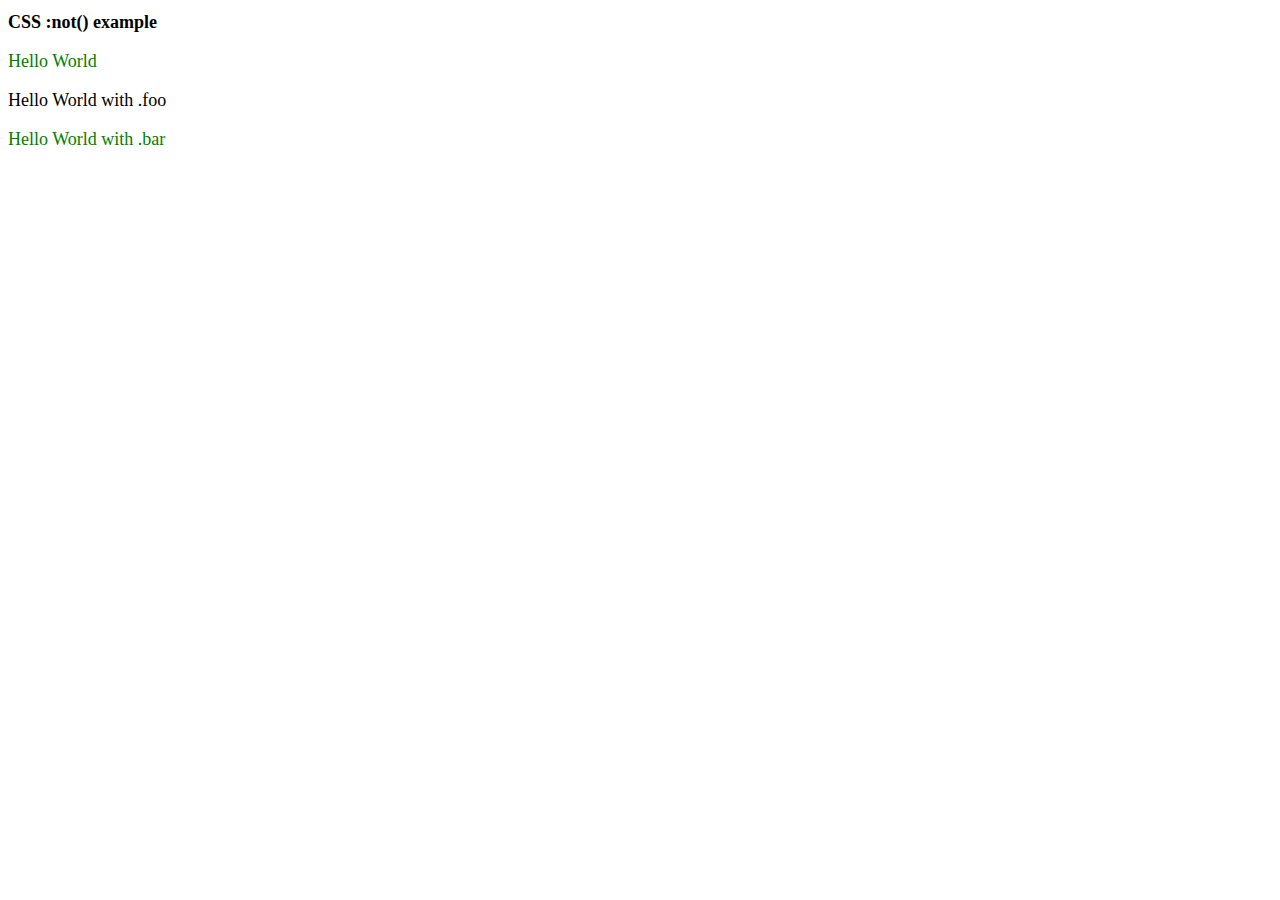
<file: cssnot/index.html>
<!DOCTYPE html>
<html>
  <head>
    <meta charset="utf-8" />
    <title>CSS :not() example</title>
    <link rel="stylesheet" href="index.css" />
  </head>
  <body>
    <h1>CSS :not() example</h1>
    <div>
      <p>Hello World</p>
      <p class="foo">Hello World with .foo</p>
      <p class="bar">Hello World with .bar</p>
    </div>
    <script></script>
  </body>
</html>
</file>
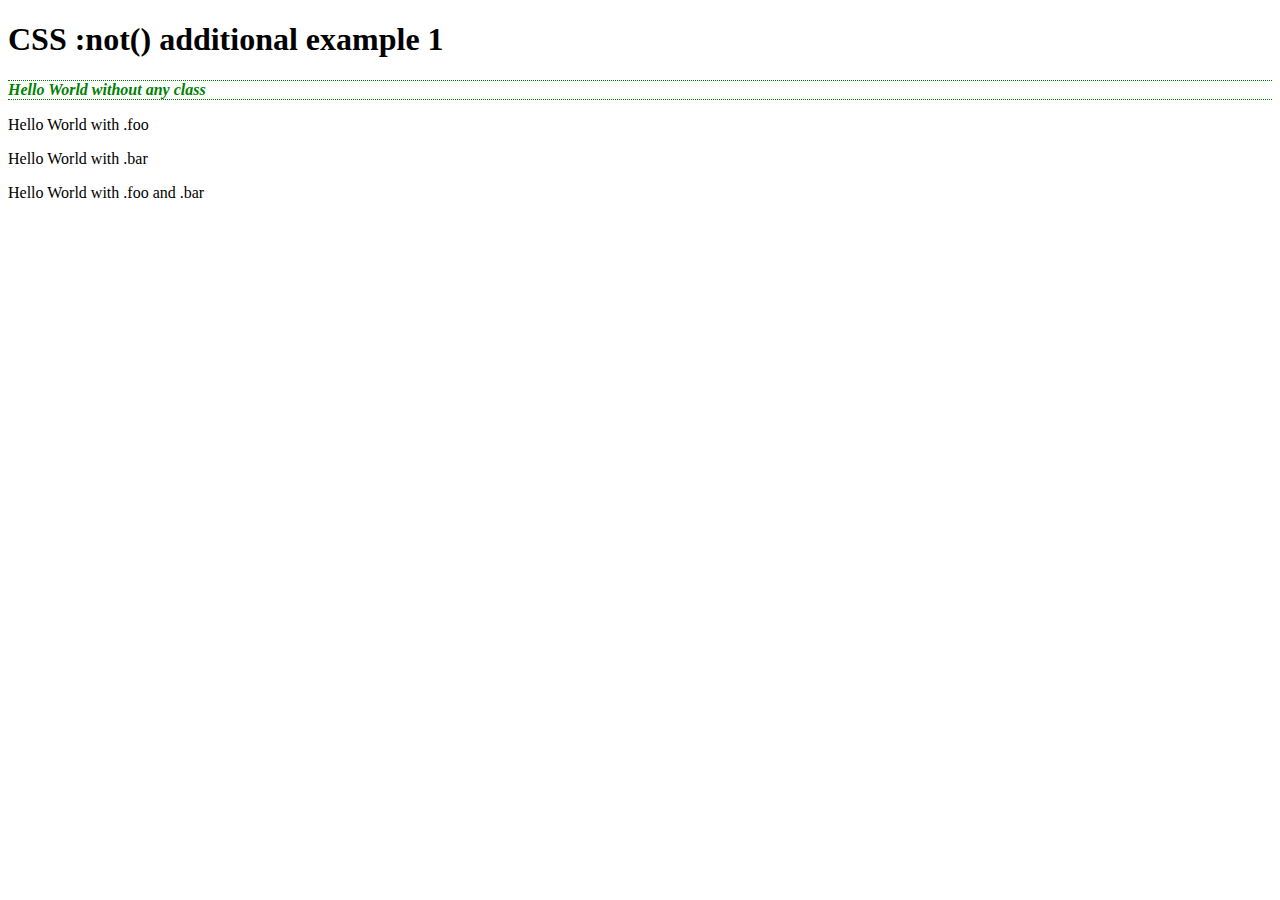
<file: cssnot2/index.html>
<!DOCTYPE html>
<html>
  <head>
    <meta charset="utf-8" />
    <title>CSS :not() example</title>
    <link rel="stylesheet" href="index.css" />
  </head>
  <body>
    <h1>CSS :not() additional example 1</h1>
    <div>
      <p>Hello World without any class</p>
      <p class="foo">Hello World with .foo</p>
      <p class="bar">Hello World with .bar</p>
      <p class="foo bar">Hello World with .foo and .bar</p>
    </div>
    <script></script>
  </body>
</html>
</file>
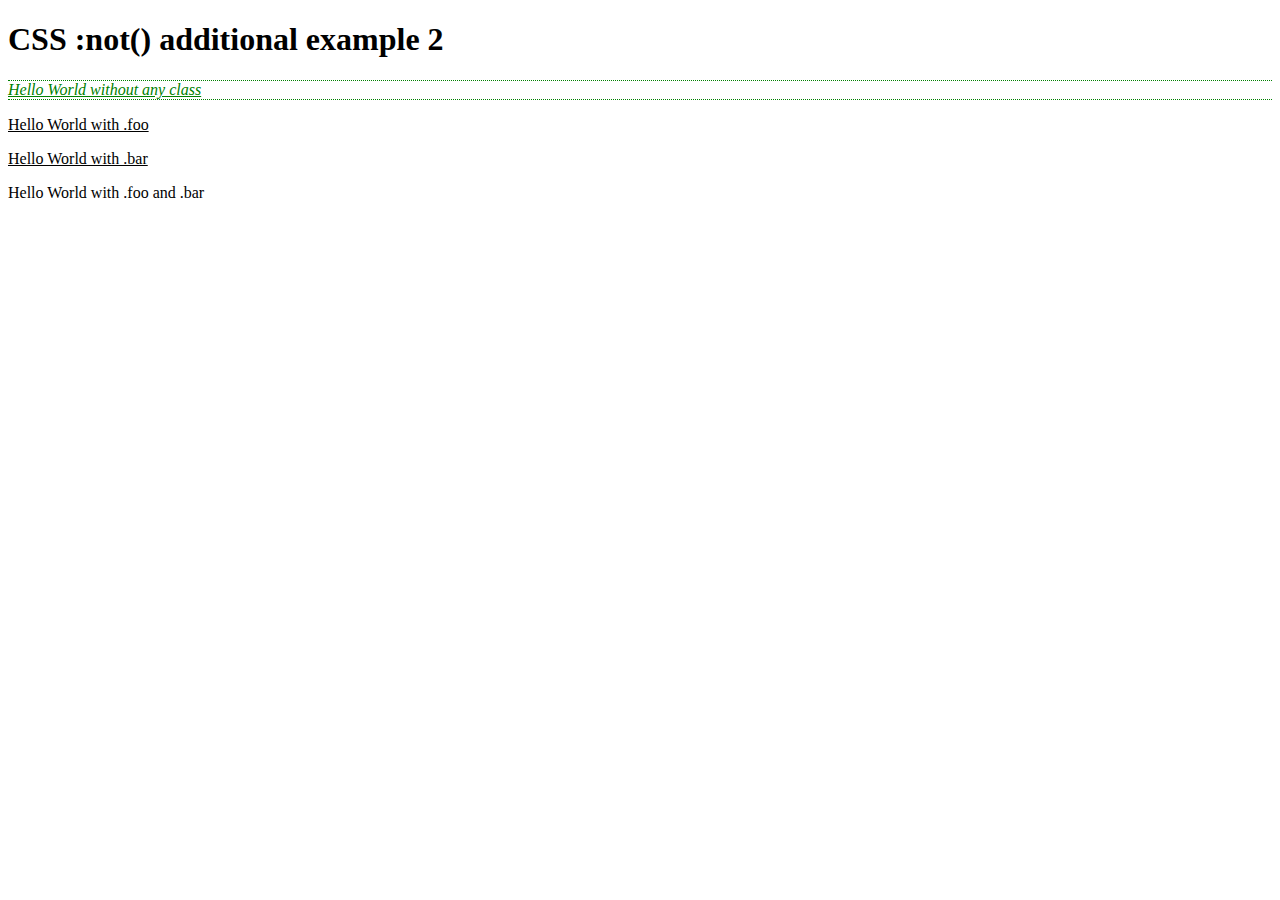
<file: cssnot3/index.html>
<!DOCTYPE html>
<html>
  <head>
    <meta charset="utf-8" />
    <title>CSS :not() example</title>
    <link rel="stylesheet" href="index.css" />
  </head>
  <body>
    <h1>CSS :not() additional example 2</h1>
    <div>
      <p>Hello World without any class</p>
      <p class="foo">Hello World with .foo</p>
      <p class="bar">Hello World with .bar</p>
      <p class="foo bar">Hello World with .foo and .bar</p>
    </div>
    <script></script>
  </body>
</html>
</file>
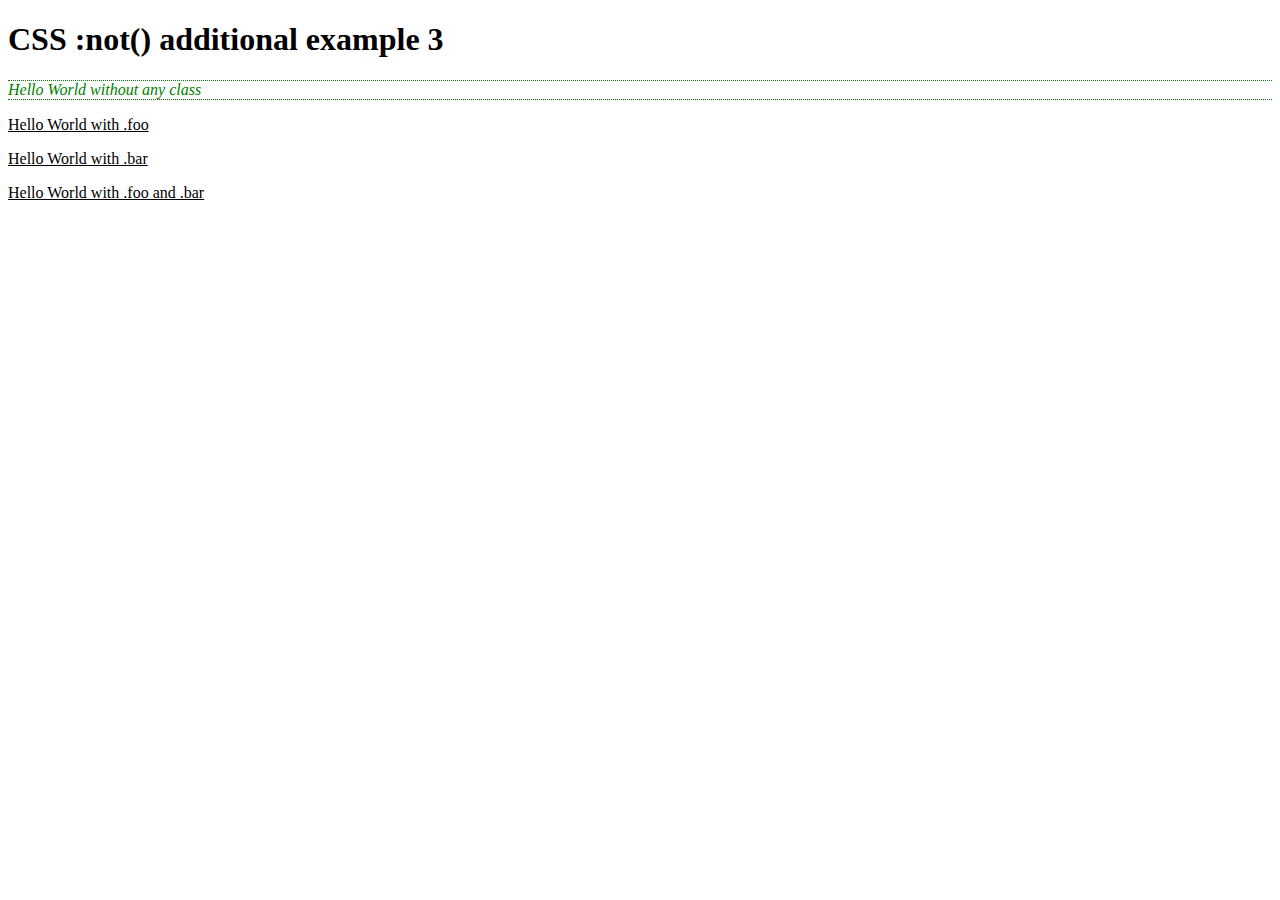
<file: cssnot4/index.html>
<!DOCTYPE html>
<html>
  <head>
    <meta charset="utf-8" />
    <title>CSS :not() example</title>
    <link rel="stylesheet" href="index.css" />
  </head>
  <body>
    <h1>CSS :not() additional example 3</h1>
    <div>
      <p>Hello World without any class</p>
      <p class="foo">Hello World with .foo</p>
      <p class="bar">Hello World with .bar</p>
      <p class="foo bar">Hello World with .foo and .bar</p>
    </div>
    <script></script>
  </body>
</html>
</file>
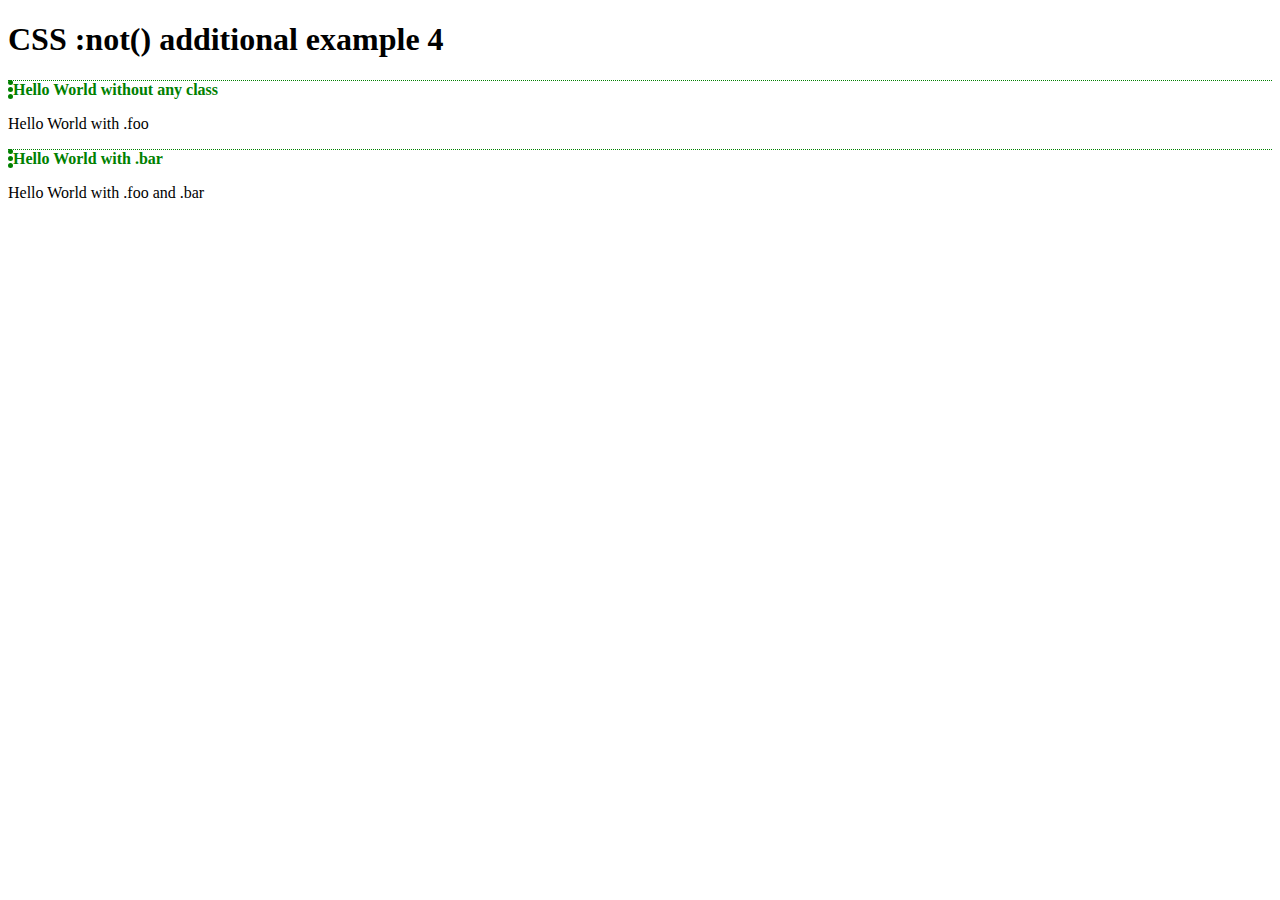
<file: cssnot5/index.html>
<!DOCTYPE html>
<html>
  <head>
    <meta charset="utf-8" />
    <title>CSS :not() example</title>
    <link rel="stylesheet" href="index.css" />
  </head>
  <body>
    <h1>CSS :not() additional example 4</h1>
    <div>
      <p>Hello World without any class</p>
      <p class="foo">Hello World with .foo</p>
      <p class="bar">Hello World with .bar</p>
      <p class="foo bar">Hello World with .foo and .bar</p>
    </div>
    <script></script>
  </body>
</html>
</file>
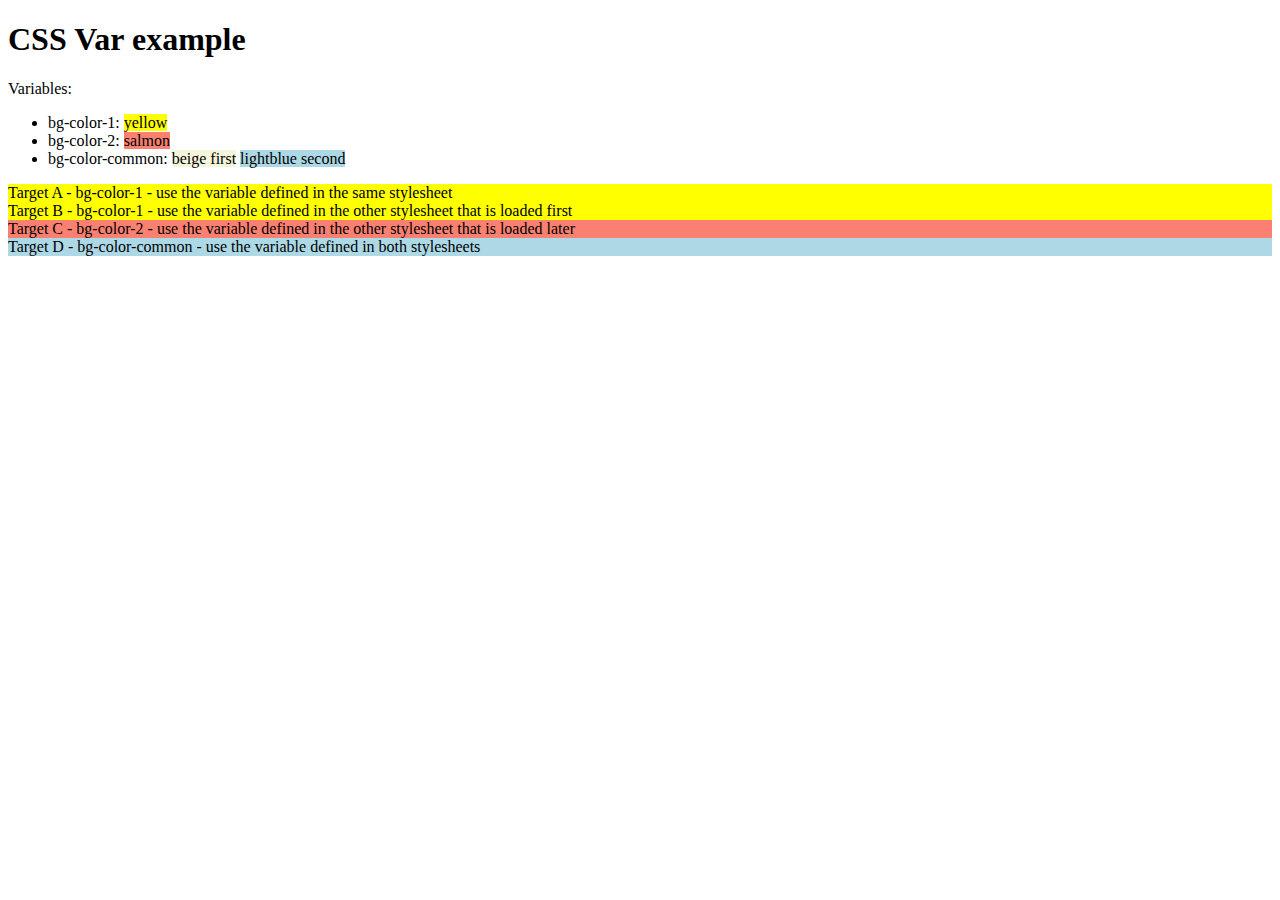
<file: cssvar/index.html>
<!DOCTYPE html>
<html>
  <head>
    <meta charset="utf-8" />
    <title>CSS Var example</title>
    <link rel="stylesheet" href="1.css" />
    <link rel="stylesheet" href="2.css" />
  </head>
  <body>
    <h1>CSS Var example</h1>
    <div>
      Variables:
      <ul>
        <li>
          bg-color-1: <span style="background-color: yellow">yellow</span>
        </li>
        <li>
          bg-color-2: <span style="background-color: salmon">salmon</span>
        </li>
        <li>
          bg-color-common:
          <span style="background-color: beige">beige first</span>
          <span style="background-color: lightblue">lightblue second</span>
        </li>
      </ul>
    </div>
    <div class="targetA">
      Target A - bg-color-1 - use the variable defined in the same stylesheet
    </div>
    <div class="targetB">
      Target B - bg-color-1 - use the variable defined in the other stylesheet
      that is loaded first
    </div>
    <div class="targetC">
      Target C - bg-color-2 - use the variable defined in the other stylesheet
      that is loaded later
    </div>
    <div class="targetD">
      Target D - bg-color-common - use the variable defined in both stylesheets
    </div>
    <script></script>
  </body>
</html>
</file>
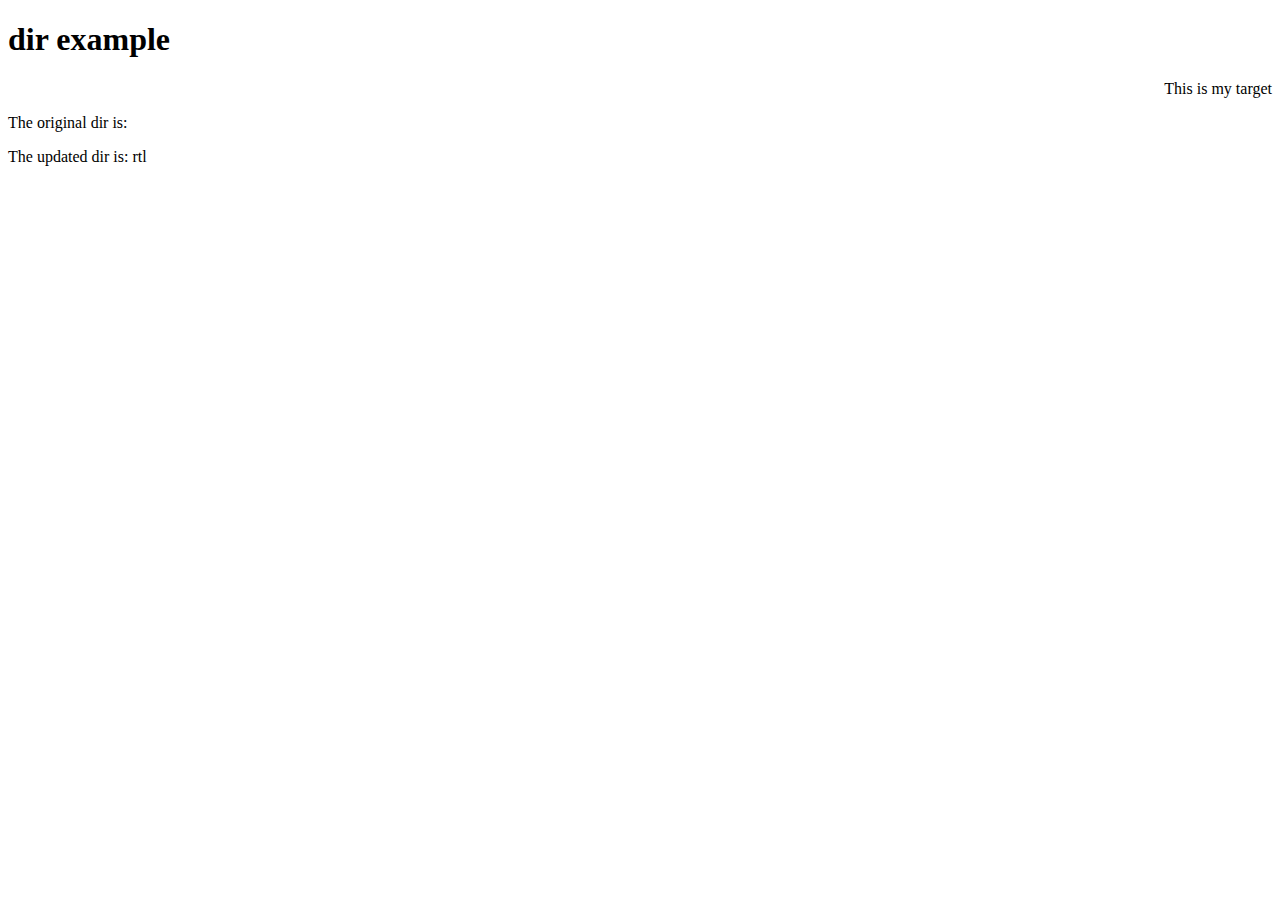
<file: dir.html>
<!DOCTYPE html>
<html>
  <head>
    <meta charset="utf-8" />
    <title>dir example</title>
  </head>
  <body>
    <h1>dir example</h1>
    <p id="target">This is my target</p>
    <p id="before"></p>
    <p id="after"></p>
    <script>
      const target = document.getElementById('target');
      const before = document.getElementById('before');
      const after = document.getElementById('after');
      before.textContent = `The original dir is: ${target.dir}`;
      target.dir = 'rtl'; // change the text direction on a paragraph identified as "target"
      console.log(target.dir); // "rtl"
      after.textContent = `The updated dir is: ${target.dir}`; // "The dir is: rtl"
    </script>
  </body>
</html>
</file>
<file: cssnot/index.css>
/* invalid rule, does nothing*/
:not(.foo, :invalid-pseudo-class) {
  color: red;
}

/* selects all non .foo p elements*/
p:is(:not(.foo), :not(:invalid-pseudo-class)) {
  color: green;
}

/* selects all non .foo elements, including html and body */
:is(:not(.foo), :not(:invalid-pseudo-class)) {
  font-size: large;
}
</file>
<file: cssnot2/index.css>
/* Select all paragraph elements that do not have a foo or a bar or both foo and bar in their class */
p:not(.foo, .bar) {
  color: red;
  border-bottom: dotted thin currentcolor;
  font-style: italic;
}

p:not(.foo):not(.bar) {
  color: green;
  border-top: dotted thin currentcolor;
  font-weight: bold;
}
</file>
<file: cssnot3/index.css>
/* Select all paragraph elements that do not have a foo or a bar or both foo and bar in their class */
/* e.g. NONE of the following will be selected: */
/* <p class="foo"> */
/* <p class="bar"> */
/* <p class="foo bar"> */
/* e.g. ALL of the following will be selected: */
/* <p class=""> */
p:not(.foo, .bar) {
  color: red;
  border-bottom: dotted thin currentcolor;
  font-style: italic;
}

/* Select all paragraph elements that either do not have a foo or a bar in their class */
/* e.g. NONE of the following will be selected: */
/* <p class="foo bar"> */
/* e.g. ALL of the following will be selected: */
/* <p class=""> */
/* <p class="foo"> because it is not .bar */
/* <p class="bar"> because it is not .foo */
p:is(:not(.foo), :not(.bar)) {
  text-decoration: underline;
}

/* Select all paragraph elements that do not have a foo or a bar or both foo and bar in their class */
/* e.g. NONE of the following will be selected: */
/* <p class="foo"> */
/* <p class="bar"> */
/* <p class="foo bar"> */
/* e.g. ALL of the following will be selected: */
/* <p class=""> */
p:is(:not(.foo):not(.bar)) {
  color: green;
  border-top: dotted thin currentcolor;
}
</file>
<file: cssnot4/index.css>
/* Select all paragraph elements that do not have a foo or a bar or both foo and bar in their class */
/* e.g. NONE of the following will be selected: */
/* <p class="foo"> */
/* <p class="bar"> */
/* <p class="foo bar"> */
/* e.g. ALL of the following will be selected: */
/* <p class=""> */
p:not(.foo, .bar) {
  color: red;
  border-bottom: dotted thin currentcolor;
  font-style: italic;
}

/* Select all paragraph elements that either has a foo or a bar or both foo and bar in their class */
/* e.g. NONE of the following will be selected: */
/* <p class=""> */
/* e.g. ALL of the following will be selected: */
/* <p class="foo"> */
/* <p class="bar"> */
/* <p class="foo bar"> */
p:is(.foo, .bar) {
  text-decoration: underline;
}

/* Select all paragraph elements that do not have a foo or a bar or both foo and bar in their class */
/* e.g. NONE of the following will be selected: */
/* <p class="foo"> */
/* <p class="bar"> */
/* <p class="foo bar"> */
/* e.g. ALL of the following will be selected: */
/* <p class=""> */
p:not(:is(.foo, .bar)) {
  color: green;
  border-top: dotted thin currentcolor;
}
</file>
<file: cssnot5/index.css>
/* Select nothing since the whole rule is invalidated */
p:not(.foo, :invalid-selector) {
  color: red;
  border-bottom: dotted thin currentcolor;
  font-style: italic;
}

/* Select all paragraph elements that do not have a foo in their class */
/* e.g. NONE of the following will be selected: */
/* <p class="foo"> */
/* <p class="foo bar"> */
/* e.g. ALL of the following will be selected: */
/* <p class=""> */
/* <p class="bar"> */
p:not(.foo) {
  color: yellow;
  border-left: dotted thick currentcolor;
  font-weight: bold;
}

/* Select all paragraph elements that do not have a foo in their class */
/* e.g. NONE of the following will be selected: */
/* <p class="foo"> */
/* <p class="foo bar"> */
/* e.g. ALL of the following will be selected: */
/* <p class=""> */
/* <p class="bar"> */
p:not(:is(.foo, :invalid-selector)) {
  color: green;
  border-top: dotted thin currentcolor;
}
</file>
<file: cssvar/1.css>
:root {
  --bg-color-common: beige;
}

.targetA {
  background-color: var(--bg-color-1);
}

.targetC {
  background-color: var(--bg-color-2);
}

.targetD {
  background-color: var(--bg-color-common);
}

:root {
  --bg-color-1: yellow; /* Can be used first and defined later in the file */
}
</file>
<file: cssvar/2.css>
:root {
  --bg-color-2: salmon;
  --bg-color-common: lightblue;
}

.targetB {
  background-color: var(--bg-color-1);
}

.targetD {
  background-color: var(--bg-color-common);
}
</file>
